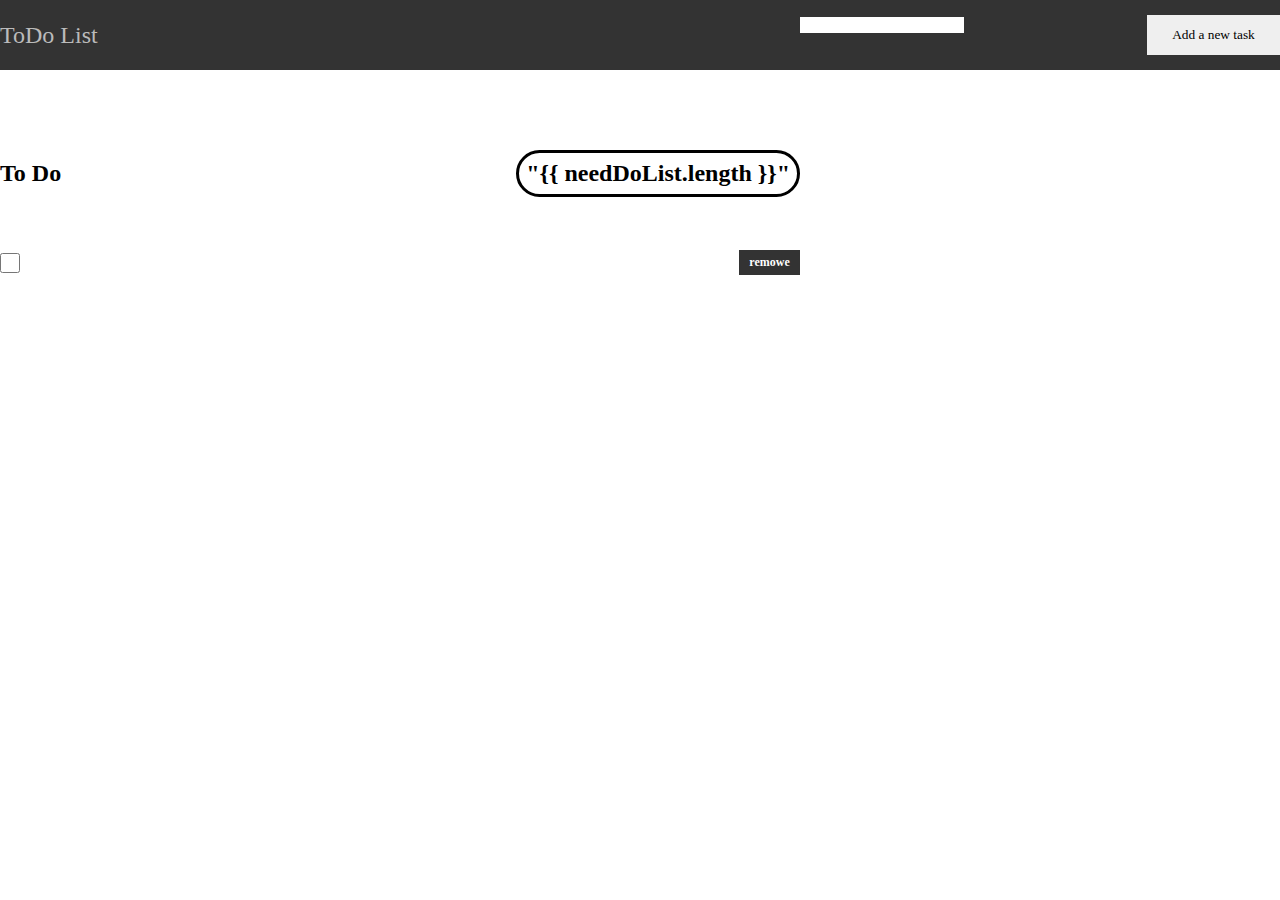
<file: html/index.html>
<!DOCTYPE html>
<html lang="en">
<head>
    <meta charset="UTF-8">
    <meta name="viewport" content="width=device-width, initial-scale=1.0">
    <link rel="stylesheet" href="/css/index.css">
    <link rel="stylesheet" href="/css/null.css">
    <title>Document</title>
</head>
<body>
    <div class="main">
        <header class="header">
            <div class="header_logo">
                <a href="#" class="header_txt">ToDo List</a>
            </div>
            <div class="header_newtask">
                <div class="header_input">
                    <input type="text">
                </div>
                <div class="header_button">
                    <button class="header_battoon">
                        Add a new task
                    </button>
                </div>
            </div>
        </header>
        <div class="main__unfinishedTask">
            <span class="unfinishedTask__to_do">
                To Do
            </span>
            <span class="unfinishedTask__do_list">
                "{{ needDoList.length }}"
            </span>
        </div>
        <div class="main_task">
            <input class="main_checkbox_task" type="checkbox">
            <button class="main_button_task">remowe</button>
        </div>
    </div>
</body>
</html>
</file>
<file: css/index.css>
@font-face {
    font-family: "Ubuntu";
    src: url(https://fonts.googleapis.com/css2?family=Inter:ital,opsz,wght@0,14..32,100..900;1,14..32,100..900&family=Poppins:ital,wght@0,100;0,200;0,300;0,400;0,500;0,600;0,700;0,800;0,900;1,100;1,200;1,300;1,400;1,500;1,600;1,700;1,800;1,900&family=Ubuntu:ital,wght@0,300;0,400;0,500;0,700;1,300;1,400;1,500;1,700&display=swap);
} 
/* @import url('https://fonts.googleapis.com/css2?family=Inter:ital,opsz,wght@0,14..32,100..900;1,14..32,100..900&family=Poppins:ital,wght@0,100;0,200;0,300;0,400;0,500;0,600;0,700;0,800;0,900;1,100;1,200;1,300;1,400;1,500;1,600;1,700;1,800;1,900&family=Ubuntu:ital,wght@0,300;0,400;0,500;0,700;1,300;1,400;1,500;1,700&display=swap'); */
.header_main{
    width: 800px;
    margin: 0 auto;
    display: flex;
    justify-content: space-between;
    align-items: center;
}
.header{
    position: relative;
    display: flex;
    justify-content: space-between;
    align-items: center;
    background-color: #333;
    height: 70px;
    width: 100%;
    margin: 0 auto;
}
.header_main::after{
    content: "";
    position: absolute;
    width: 800px;
    height: 1px;
    background: #000;
    top: 300%;
}
.header_txt{
    color: #bbb;
    font-size: 24px;
    cursor: pointer;
    width: 80px;
}
.header_newtask{
    width: 480px;
    height: 40px;
    display: flex;
    justify-content: space-between;
    align-items: center;
}
.header_input{
    width: 480px;
    height: 40px;
    align-items: end;
}
.header_battoon{
    width: 133px;
    height: 40px;
}
.main__quest{
    max-width: 800px;
    margin: 0 auto;
}
.main__unfinishedTask{
    width: 800px;
    margin: 0 auto;
    display: flex;
    justify-content: space-between ;
    align-items: center;
    position: absolute;
    top: 150px;
}
.main_task{
    position: absolute;
    display: flex;
    justify-content: space-between;
    align-items: center;
    top: 250px;
    width: 800px;
}
.main_checkbox_task{
    width: 20px;
    height: 20px; 
}
.checkbox_task_text{
    position: absolute;
    left: 30px;
}
.unfinishedTask__to_do{
    font-size: 1.5em;
    font-weight: bold;
}
.unfinishedTask__do_list{
    font-size: 1.5em;
    font-weight: bold;
    border: 3px solid #000;
    border-radius: 40px;
    padding: 7px;
}
.main_button_task{
    background-color: #333;
    color: #fff;
    opacity: 1;
    font-size: 12px;
    font-weight: 700;
    width: 61px;
    height: 25px;
}
.main_button_task:hover{
    opacity: 0.8;
    transition: 0.2s;
}
.main__finishedTask{
    width: 800px;
    margin: 0 auto;
    display: flex;
    justify-content: space-between ;
    align-items: center;
    position: absolute;
    top: 350px;
}
.finishedTask__to_do{
    font-size: 1.5em;
    font-weight: bold;
    opacity: 0.4;
}
.finishedTask__do_list{
    font-size: 1.5em;
    font-weight: bold;
    border: 3px solid #000;
    border-radius: 40px;
    padding: 7px;
    opacity: 0.4;
}
</file>
<file: css/null.css>
* {
  padding: 0;
  margin: 0;
  border: 0;
}

*,
*:before,
*:after {
  -webkit-box-sizing: border-box;
  box-sizing: border-box;
}

:focus,
:active {
  outline: none;
}

a:focus,
a:active,
a {
  outline: none;
  color: #fff;
  text-decoration: none;
}

nav,
footer,
header,
aside {
  display: block;
}

html,
body {
  height: 100%;
  width: 100%;
  margin: 0;
  padding: 0;
  min-width: 320px;
  position: relative;
  color: #000;
}

input,
button,
textarea {
  font-family: inherit;
}

input::-ms-clear {
  display: none;
}

button {
  cursor: pointer;
}

button::-moz-focus-inner {
  padding: 0;
  border: 0;
}

a,
a:visited {
  text-decoration: none;
}

a:hover {
  text-decoration: none;
}

ul li {
  list-style: none;
}

img {
  vertical-align: top;
}

h1,
h2,
h3,
h4,
h5,
h6 {
  font-size: inherit;
  font-weight: 400;
}
</file>
